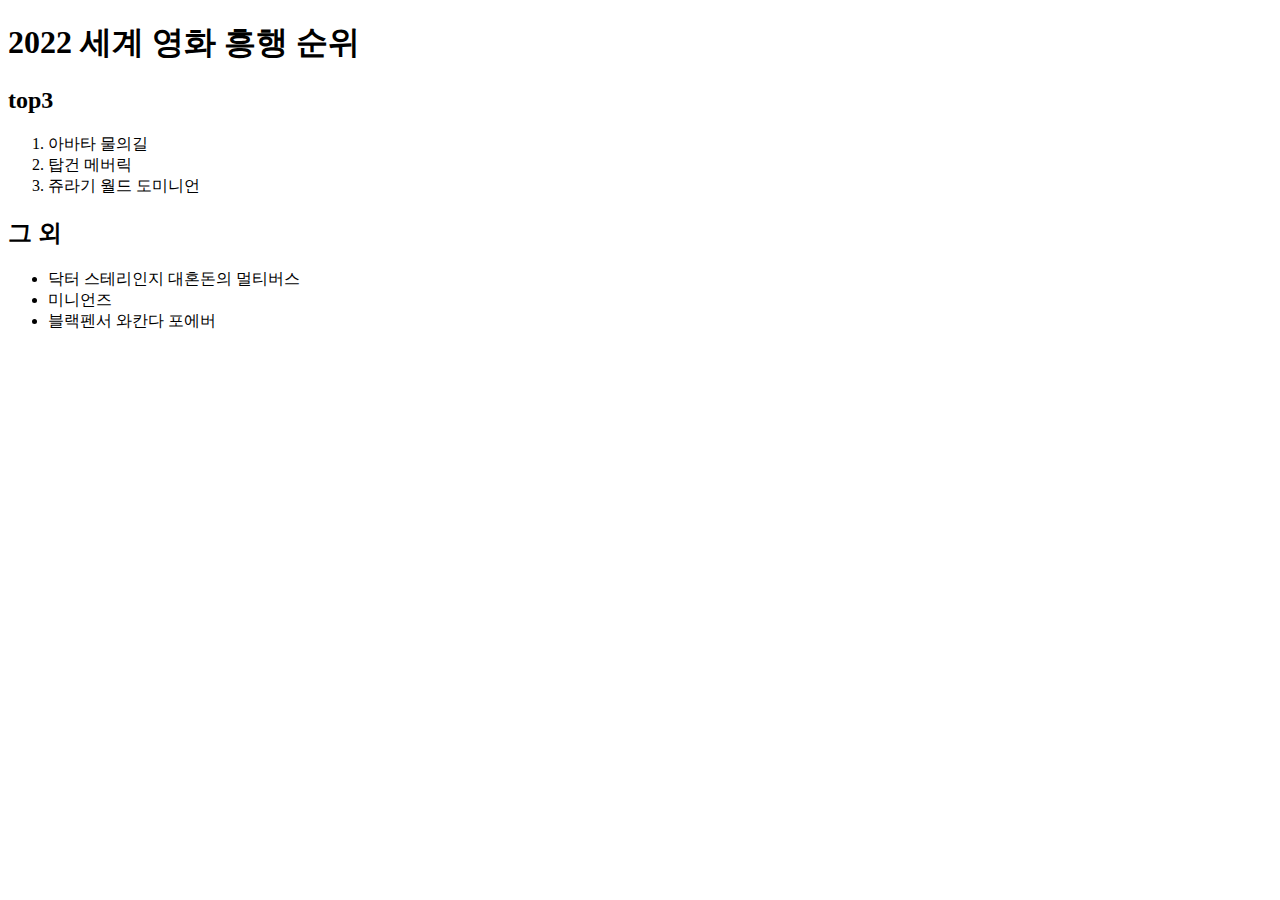
<file: list.html>
<!DOCTYPE html>
<html lang="en">
<head>
    <meta charset="UTF-8">
    <meta http-equiv="X-UA-Compatible" content="IE=edge">
    <meta name="viewport" content="width=device-width, initial-scale=1.0">
    <title>Document</title>
</head>
<body>
    <h1>2022 세계 영화 흥행 순위</h1>
    <h2>top3</h2>
    <ol>
        <li>아바타 물의길</li>
        <li>탑건 메버릭</li>
        <li>쥬라기 월드 도미니언</li>
    </ol>
    <h2>그 외</h2>
    <ul>
        <li>닥터 스테리인지 대혼돈의 멀티버스</li>
        <li>미니언즈</li>
        <li>블랙펜서 와칸다 포에버</li>
    </ul>
</body>
</html>
</file>
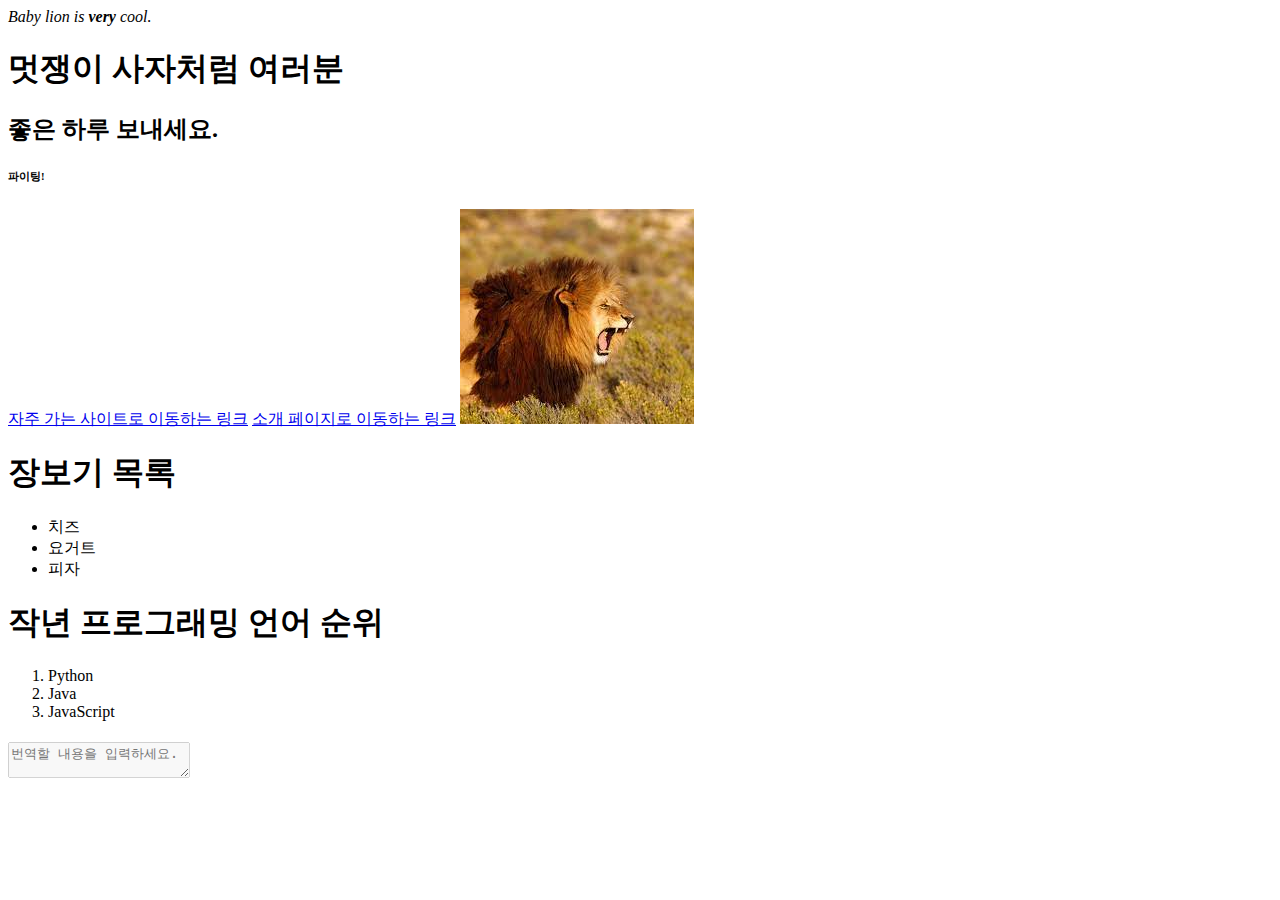
<file: practice1.html>
<!DOCTYPE html>
<html lang="en">

<head>
    <meta charset="UTF-8">
    <meta http-equiv="X-UA-Compatible" content="IE=edge">
    <meta name="viewport" content="width=device-width, initial-scale=1.0">
    <title>Document</title>
</head>

<body>
    <em>Baby lion is <strong>very</strong> cool.</em>

    <h1>멋쟁이 사자처럼 여러분</h1>
    <h2>좋은 하루 보내세요.</h2>
    <h6>파이팅!</h6>
    <a href="https://www.youtube.com/">자주 가는 사이트로 이동하는 링크</a>
    <a href="about.html">소개 페이지로 이동하는 링크</a>
    <img src="lion.jpeg" alt="사자 사진">
    <h1>장보기 목록</h1>
    <ul>
        <li>치즈</li>
        <li>요거트</li>
        <li>피자</li>
    </ul>

    <h1>작년 프로그래밍 언어 순위</h1>
    <ol>
        <li>Python</li>
        <li>Java</li>
        <li>JavaScript</li>
    </ol>
    <div id="block">
        <h1 class =""></h1>
    </div>

</body>

</html>


<textarea placeholder="번역할 내용을 입력하세요."disabled></textarea>
</file>
